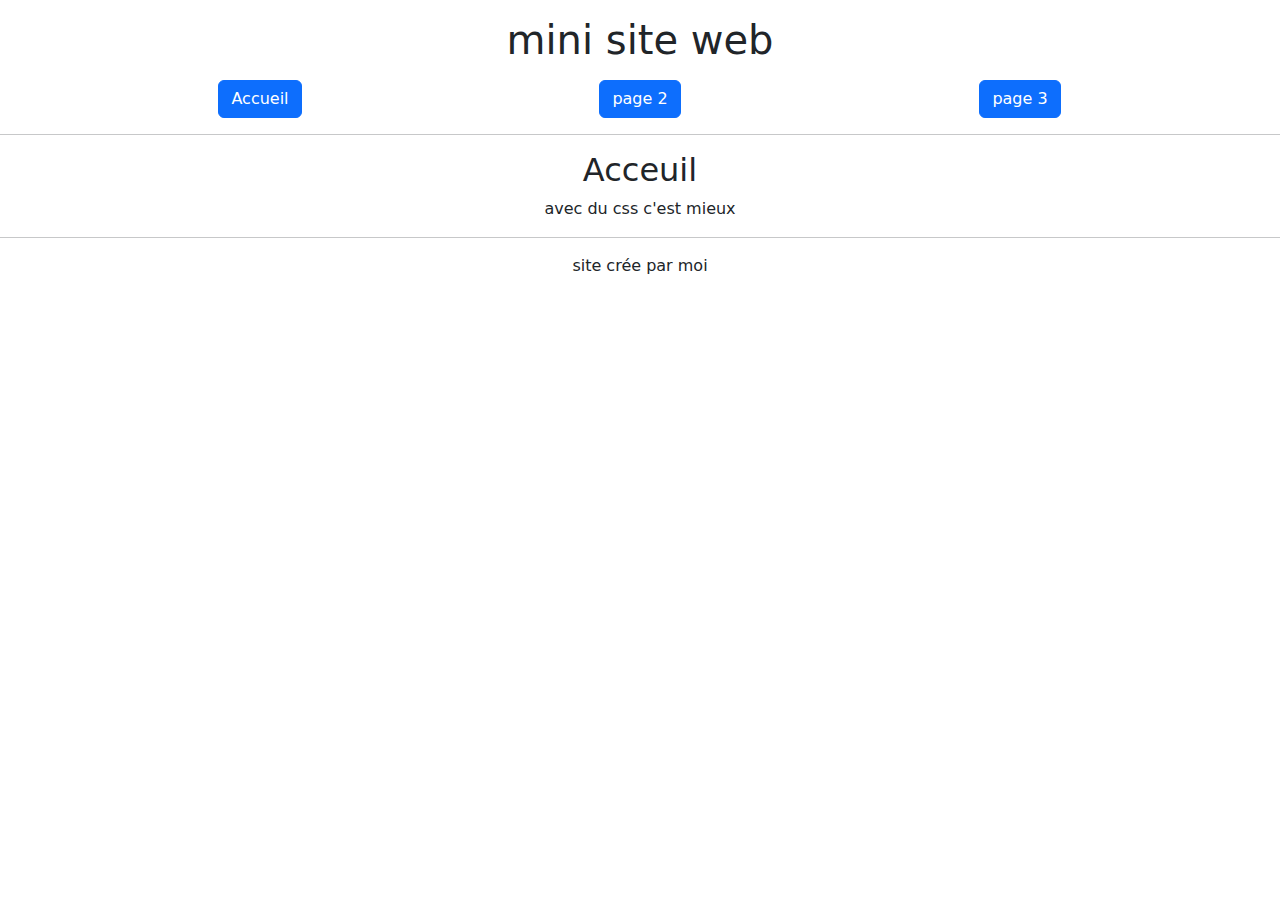
<file: index.html>
<!DOCTYPE html>
<html lang="Fr">

    <head>
        <title>mini site web TP1</title>
        <meta charset="utf-8">
        <link rel="stylesheet" href="css/style.css">
        <link href="https://cdn.jsdelivr.net/npm/bootstrap@5.3.3/dist/css/bootstrap.min.css" rel="stylesheet"
            integrity="sha384-QWTKZyjpPEjISv5WaRU9OFeRpok6YctnYmDr5pNlyT2bRjXh0JMhjY6hW+ALEwIH" crossorigin="anonymous">
    </head>

    <body>
        <header class="mb-3">
            <div class="container">
                <div class="text-center">
                    <h1 class="my-3">mini site web</h1>
                </div>
                <div class="row">
                    <div class="col">
                        <button type="button" onclick="window.location.href = 'index.html'"
                            class="btn btn-primary">Accueil</button>
                    </div>
                    <div class="col">
                        <button type="button" onclick="window.location.href = 'page2.html'" class="btn btn-primary">page
                            2</button>
                    </div>
                    <div class="col">
                        <button type="button" onclick="window.location.href = 'page3.html'" class="btn btn-primary">page
                            3</button>
                    </div>
                </div>
            </div>
        </header>
        <hr>
        <div class="container my-3">
            <h2 class="text-center">Acceuil</h2>
            <p>avec du css c'est mieux</p>
        </div>
        <hr>
        <footer class="mt-3">
            <div class="container text-center">
                <p>site crée par moi</p>
            </div>
            <script src="https://cdn.jsdelivr.net/npm/bootstrap@5.3.3/dist/js/bootstrap.bundle.min.js"
                integrity="sha384-YvpcrYf0tY3lHB60NNkmXc5s9fDVZLESaAA55NDzOxhy9GkcIdslK1eN7N6jIeHz"
                crossorigin="anonymous"></script>
        </footer>
    </body>

</html>
</file>
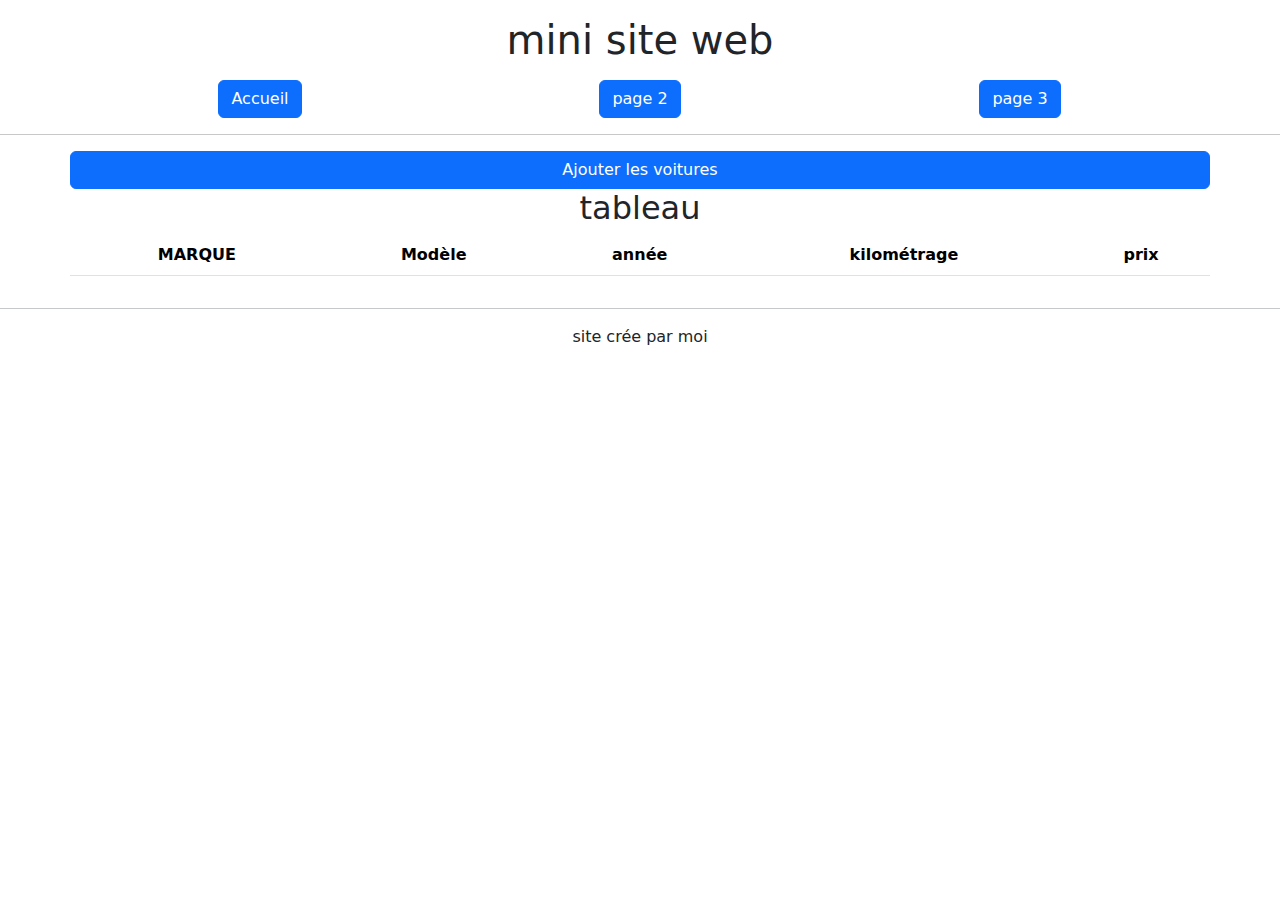
<file: page2.html>
<!DOCTYPE html>
<html lang="Fr">
    <head>
        <title>mini site web TP1</title>
        <meta charset="utf-8">
        <meta name="viewport" content="width=device-width, initial-scale=1">
        <link rel="stylesheet" href="css/style.css">
        <link href="https://cdn.jsdelivr.net/npm/bootstrap@5.3.3/dist/css/bootstrap.min.css" rel="stylesheet"
            integrity="sha384-QWTKZyjpPEjISv5WaRU9OFeRpok6YctnYmDr5pNlyT2bRjXh0JMhjY6hW+ALEwIH" crossorigin="anonymous">
    </head>

    <body>
        <header class="mb-3">
            <div class="container">
                <div class="text-center">
                    <h1 class="my-3">mini site web</h1>
                </div>
                <div class="row">
                    <div class="col">
                        <button type="button" onclick="window.location.href = 'index.html'"
                            class="btn btn-primary">Accueil</button>
                    </div>
                    <div class="col">
                        <button type="button" onclick="window.location.href = 'page2.html'" class="btn btn-primary">page
                            2</button>
                    </div>
                    <div class="col">
                        <button type="button" onclick="window.location.href = 'page3.html'" class="btn btn-primary">page
                            3 </button>
                    </div>
                </div>
            </div>
        </header>
        <hr>
        <div class="container my-3">
            <div class="row">
                <button type="button" class="btn btn-primary" onclick="ShowAllCars()">Ajouter les voitures</button>
            </div>
            <div class="row overflow-auto" style="max-height: 30rem;">
                <h2 class="text-center">tableau</h2>
                <table class="table">
                    <thead>
                        <tr>
                            <th>MARQUE</th>
                            <th>Modèle</th>
                            <th>année</th>
                            <th>kilométrage</th>
                            <th>prix</th>
                        </tr>
                    </thead>
                    <tbody id="tbody">
                    </tbody>
                </table>
            </div>
        </div>
        <hr>
        <footer class="mt-3">
            <div class="container text-center">
                <p>site crée par moi</p>
            </div>
            <script src="js/script.js"></script>
            <script src="https://cdn.jsdelivr.net/npm/bootstrap@5.3.3/dist/js/bootstrap.bundle.min.js"
                integrity="sha384-YvpcrYf0tY3lHB60NNkmXc5s9fDVZLESaAA55NDzOxhy9GkcIdslK1eN7N6jIeHz"
                crossorigin="anonymous"></script>
        </footer>
    </body>
</html>
</file>
<file: css/style.css>
@import url("https://cdn.jsdelivr.net/npm/bootstrap-icons@1.11.3/font/bootstrap-icons.min.css");

.full button{
    height: 20rem;
    min-height: 20rem;
    max-height: 20rem;
}
div{
    text-align: center;
}
</file>
